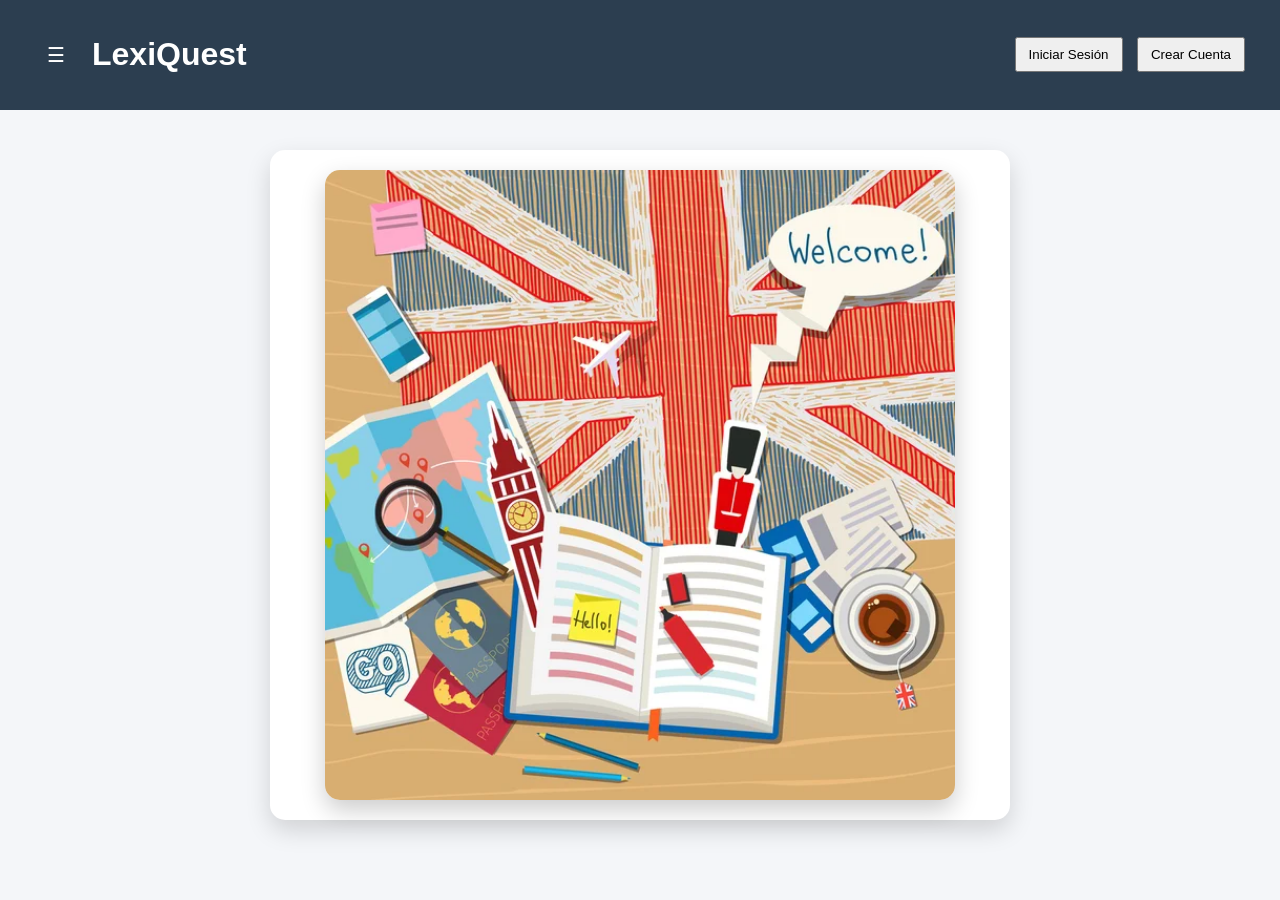
<file: index.html>
<!DOCTYPE html>
<html lang="es">
<head>
<meta charset="UTF-8">
<title>LexiQuest</title>
<link rel="stylesheet" href="styles.css">
</head>

<body>

<header>
    <div class="nav">
        <div class="left-nav">
            <button class="menu-btn" onclick="toggleSidebar()">☰</button>
            <h1>LexiQuest</h1>
        </div>

        <div id="authButtons">
            <button onclick="showLogin()">Iniciar Sesión</button>
            <button onclick="showRegister()">Crear Cuenta</button>
        </div>
    </div>
</header>

<!-- Sidebar -->
<div id="sidebar" class="sidebar">
    <button class="close-btn" onclick="toggleSidebar()">✖</button>
    <ul>
        <li onclick="goHome()">🏠 Inicio</li>
        <li>📊 Mi Progreso</li>
        <li onclick="openActivities()">🎮 Actividades</li>
        <li>⚙ Configuración</li>
    </ul>
</div>

<section id="welcomeSection">
    <img src="Pictures/Foto_p.jpg" alt="Bienvenida a LexiQuest" class="welcome-img">
</section>

<section id="login">
    <h2>Iniciar Sesión</h2>
    <input type="text" id="loginUser" placeholder="Usuario">
    <input type="password" id="loginPass" placeholder="Contraseña">
    <button onclick="login()">Entrar</button>
</section>

<section id="register">
    <h2>Crear Cuenta</h2>
    <input type="text" id="registerUser" placeholder="Nuevo usuario">
    <input type="password" id="registerPass" placeholder="Contraseña">
    <button onclick="register()">Crear</button>
</section>

<section id="dashboard">
    <h2>Panel Principal</h2>
    <p id="welcome"></p>
    <button onclick="startQuiz()">Iniciar Actividad</button>
</section>

<section id="quiz">
    <h2>Actividad</h2>
    <p id="question"></p>
    <div id="options"></div>
    <p id="result"></p>
    <button onclick="nextQuestion()">Siguiente</button>
</section>

<script src="app.js"></script>
</body>
</html>
</file>
<file: styles.css>
body {
    font-family: Arial, sans-serif;
    margin: 0;
    background-color: #f4f6f9;
}

header {
    background-color: #2c3e50;
    color: white;
    padding: 15px 30px;
}

.nav {
    display: flex;
    justify-content: space-between;
    align-items: center;
}

button {
    padding: 8px 12px;
    margin: 5px;
    cursor: pointer;
}

section {
    background: white;
    margin: 40px auto;
    padding: 20px;
    width: fit-content;
    max-width: 95%;
    border-radius: 15px;
    box-shadow: 0px 10px 25px rgba(0,0,0,0.15);
}

/* IMAGEN DE BIENVENIDA */
#welcomeSection {
    display: flex;
    justify-content: center;
    align-items: center;
}

.welcome-img {
    width: 700px;
    max-width: 90%;
    border-radius: 15px;
    box-shadow: 0px 10px 25px rgba(0,0,0,0.2);
}

/* NAV */
.left-nav {
    display: flex;
    align-items: center;
    gap: 10px;
}

.menu-btn {
    font-size: 20px;
    background: none;
    border: none;
    color: white;
    cursor: pointer;
}

/* SIDEBAR */
.sidebar {
    position: fixed;
    left: -250px;
    top: 0;
    width: 250px;
    height: 100%;
    background-color: #34495e;
    color: white;
    padding-top: 60px;
    transition: left 0.3s ease;
    z-index: 1000;
}

.sidebar ul {
    list-style: none;
    padding: 0;
}

.sidebar ul li {
    padding: 15px 20px;
    cursor: pointer;
}

.sidebar ul li:hover {
    background-color: #2c3e50;
}

.sidebar.active {
    left: 0;
}

.close-btn {
    position: absolute;
    top: 15px;
    right: 15px;
    background: none;
    border: none;
    color: white;
    font-size: 18px;
    cursor: pointer;
}

/* QUIZ */
#quiz {
    width: 400px;
    margin: 60px auto;
}
</file>
